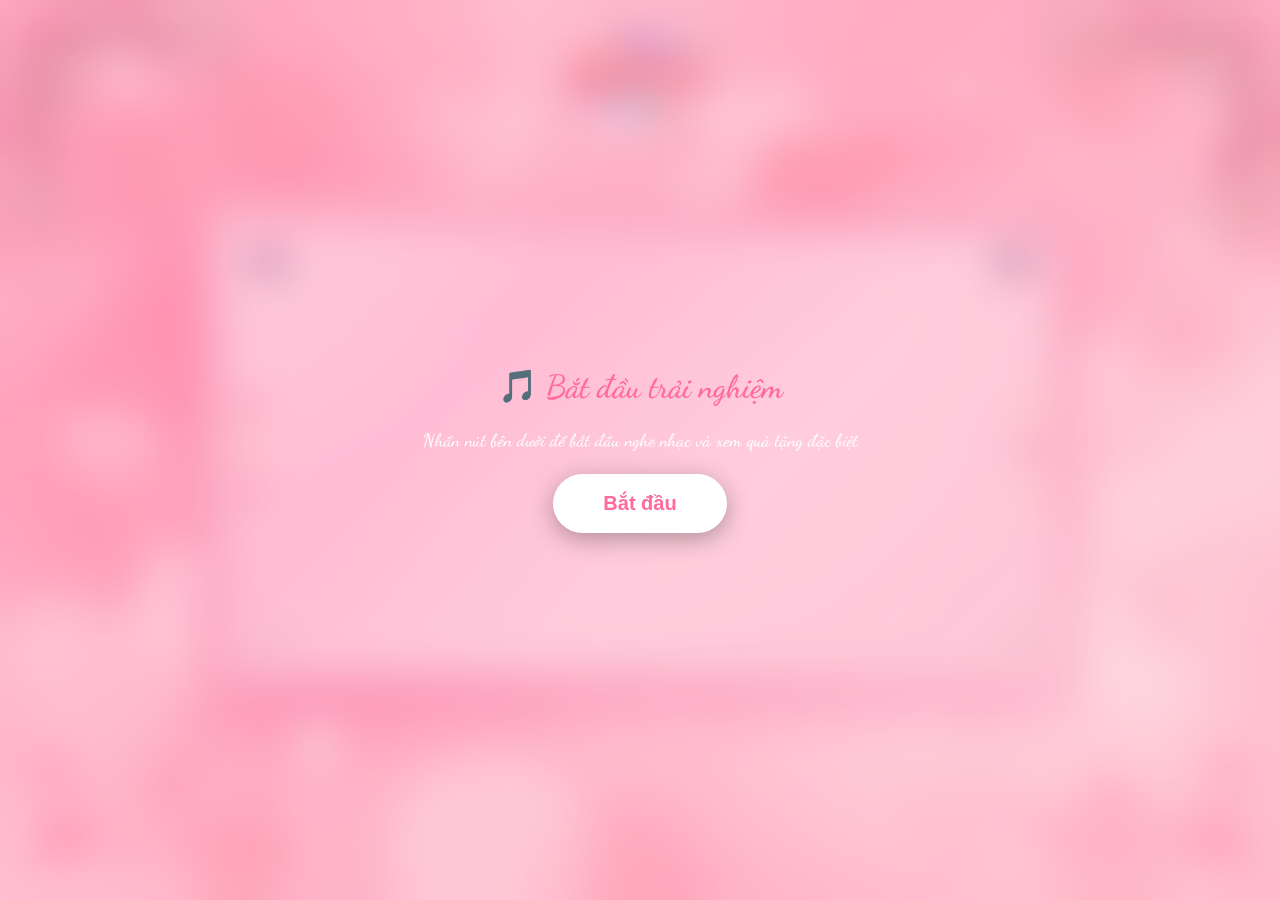
<file: index.html>
<!DOCTYPE html>
<html lang="vi">
<head>
    <meta charset="UTF-8">
    <meta name="viewport" content="width=device-width, initial-scale=1.0">
    <meta name="description" content="Gửi lời chúc mừng ngày Nhà giáo Việt Nam 20/11 đặc biệt với quà tặng kỹ thuật số đầy ý nghĩa. Tạo thiệp chúc mừng, thư tay, ảnh và nhạc nền cho thầy cô yêu quý.">
    <meta name="keywords" content="20/11, ngày nhà giáo việt nam, chúc mừng thầy cô, quà tặng 20/11, thiệp chúc mừng, thư tay, lời chúc thầy cô">
    <meta name="author" content="Gift2011">
    <meta name="robots" content="index, follow">
    <meta name="theme-color" content="#ff6b9d">
    
    <!-- Open Graph / Facebook -->
    <meta property="og:type" content="website">
    <meta property="og:url" content="https://gift2011.pages.dev/">
    <meta property="og:title" content="Chúc Mừng Ngày Nhà Giáo Việt Nam 20/11">
    <meta property="og:description" content="Gửi lời chúc mừng ngày Nhà giáo Việt Nam 20/11 đặc biệt với quà tặng kỹ thuật số đầy ý nghĩa. Tạo thiệp chúc mừng, thư tay, ảnh và nhạc nền cho thầy cô yêu quý.">
    <meta property="og:image" content="./assets/images/teacherday.png">
    <meta property="og:locale" content="vi_VN">
    <meta property="og:site_name" content="Gift2011">
    
    <!-- Favicon -->
    <link rel="icon" type="image/png" href="./assets/images/teacherday.png">
    <link rel="apple-touch-icon" href="./assets/images/teacherday.png">
    
    <title>Chúc Mừng 20/11</title>
      <script src="./detect-devtools.js"></script>
      <script type='text/javascript'>
          // Bypass for developers
          const keyName = 'key';
          const keyValue = '123';
  
          // Handle via config
          DisableDevtool({
              tkName: keyName,
              md5: keyValue,
              interval: '100',
          });
      </script>
    <link href="https://fonts.googleapis.com/css2?family=Dancing+Script:wght@700&family=Pacifico&display=swap" rel="stylesheet">
    <link rel="stylesheet" href="styles.css" id="original-styles">
    <style>
        @keyframes heartFloat {
            0% { transform: translateY(100vh) scale(0); opacity: 0; }
            10% { opacity: 0.8; transform: translateY(90vh) scale(1); }
            90% { opacity: 0.8; transform: translateY(10vh) scale(1); }
            100% { transform: translateY(-10vh) scale(0); opacity: 0; }
        }
        
        @keyframes flowerFloat {
            0% { transform: translateY(100vh) rotate(0deg) scale(0); opacity: 0; }
            10% { opacity: 0.7; transform: translateY(90vh) rotate(10deg) scale(1); }
            90% { opacity: 0.7; transform: translateY(10vh) rotate(350deg) scale(1); }
            100% { transform: translateY(-10vh) rotate(360deg) scale(0); opacity: 0; }
        }
        
        @keyframes confettiFall {
            0% { transform: translateY(-20px) rotate(0deg); opacity: 1; }
            100% { transform: translateY(100vh) rotate(720deg); opacity: 0; }
        }
        
        @keyframes sparkleTwinkle {
            0%, 100% { opacity: 0; transform: scale(0.5) rotate(0deg); }
            50% { opacity: 0.9; transform: scale(1.2) rotate(180deg); }
        }
        
        @keyframes particleFloat {
            0% { transform: translateY(0px) scale(0.5); opacity: 0.6; }
            25% { transform: translateY(-20px) scale(1); opacity: 0.8; }
            50% { transform: translateY(-10px) scale(0.8); opacity: 0.6; }
            75% { transform: translateY(-25px) scale(1.1); opacity: 0.7; }
            100% { transform: translateY(0px) scale(0.5); opacity: 0.6; }
        }
        
        /* Button phát nhạc */
        .music-play-button {
            position: fixed;
            bottom: 30px;
            right: 30px;
            width: 50px;
            height: 50px;
            border-radius: 50%;
            background: linear-gradient(135deg, #ff6b9d 0%, #ff8fab 100%);
            border: none;
            cursor: pointer;
            z-index: 1000;
            box-shadow: 0 4px 15px rgba(255, 107, 157, 0.4);
            display: flex;
            align-items: center;
            justify-content: center;
            transition: all 0.3s ease;
            opacity: 0.9;
        }
        
        .music-play-button:hover {
            transform: scale(1.1);
            box-shadow: 0 6px 20px rgba(255, 107, 157, 0.6);
            opacity: 1;
        }
        
        .music-play-button:active {
            transform: scale(0.95);
        }
        
        .music-play-button .music-icon {
            font-size: 22px;
            color: white;
            font-weight: bold;
            line-height: 1;
            display: flex;
            align-items: center;
            justify-content: center;
        }
        
        .music-play-button .play-icon {
            margin-left: 2px; /* Điều chỉnh để icon play căn giữa hơn */
        }
        
        .music-play-button .pause-icon {
            font-size: 20px;
        }
        
        @media (max-width: 768px) {
            .music-play-button {
                width: 45px;
                height: 45px;
                bottom: 20px;
                right: 20px;
            }
            
            .music-play-button .music-icon {
                font-size: 20px;
            }
            
            .music-play-button .pause-icon {
                font-size: 18px;
            }
        }
        
        /* Fullscreen Button - Nằm trong overlay */
        .fullscreen-button {
            position: absolute;
            top: 15px;
            right: 15px;
            width: 44px;
            height: 44px;
            border-radius: 8px;
            background: rgba(255, 255, 255, 0.9);
            backdrop-filter: blur(10px);
            border: 2px solid rgba(255, 107, 157, 0.3);
            cursor: pointer;
            z-index: 10000; /* Trên cùng overlay */
            display: none; /* Mặc định ẩn */
            align-items: center;
            justify-content: center;
            transition: all 0.3s ease;
            box-shadow: 0 4px 12px rgba(0, 0, 0, 0.2);
        }
        
        .fullscreen-button:hover {
            background: rgba(255, 255, 255, 1);
            transform: scale(1.1);
            box-shadow: 0 6px 16px rgba(0, 0, 0, 0.3);
        }
        
        .fullscreen-button:active {
            transform: scale(0.95);
        }
        
        .fullscreen-button svg {
            width: 24px;
            height: 24px;
            color: #ff6b9d;
            stroke: #ff6b9d;
        }
        
        /* Chỉ hiển thị trên mobile landscape (bao gồm tablet) */
        @media (max-width: 1024px) and (orientation: landscape) {
            .fullscreen-button {
                display: flex;
            }
        }
        
        /* Audio Unlock Overlay - Modal chính là overlay luôn */
        .audio-unlock-overlay {
            position: fixed;
            top: 0;
            left: 0;
            right: 0;
            bottom: 0;
            width: 100vw;
            height: 100vh;
            background: linear-gradient(135deg, rgba(255, 107, 157, 0.3) 0%, rgba(255, 143, 171, 0.3) 100%);
            backdrop-filter: blur(20px);
            -webkit-backdrop-filter: blur(20px);
            z-index: 9998;
            display: flex;
            flex-direction: column;
            align-items: center;
            justify-content: center;
            text-align: center;
            padding: 40px;
            animation: fadeIn 0.3s ease;
        }
        
        .audio-unlock-overlay.hidden {
            display: none;
        }
        
        @keyframes fadeIn {
            from { opacity: 0; }
            to { opacity: 1; }
        }
        
        .audio-unlock-overlay h2 {
            color: #ff6b9d;
            font-size: 32px;
            margin-bottom: 20px;
            font-weight: 600;
        }
        
        .audio-unlock-overlay p {
            color: white;
            font-size: 18px;
            margin-bottom: 20px;
            line-height: 1.6;
            max-width: 600px;
        }
        
        .fullscreen-hint {
            display: none; /* Mặc định ẩn */
            align-items: center;
            justify-content: center;
            gap: 8px;
            color: rgba(255, 255, 255, 0.9);
            font-size: 14px;
            margin-bottom: 30px;
            padding: 10px 15px;
            background: rgba(255, 255, 255, 0.1);
            border-radius: 20px;
            backdrop-filter: blur(5px);
            max-width: 500px;
            text-align: center;
            line-height: 1.5;
        }
        
        .fullscreen-hint svg {
            flex-shrink: 0;
            stroke: rgba(255, 255, 255, 0.9);
        }
        
        /* Chỉ hiển thị trên mobile landscape (nơi có nút fullscreen) */
        @media (max-width: 1024px) and (orientation: landscape) {
            .fullscreen-hint {
                display: flex;
            }
        }
        
        .audio-unlock-button {
            background: white;
            color: #ff6b9d;
            border: none;
            padding: 18px 50px;
            border-radius: 50px;
            font-size: 20px;
            font-weight: 600;
            cursor: pointer;
            transition: all 0.3s ease;
            box-shadow: 0 6px 25px rgba(0, 0, 0, 0.3);
        }
        
        .audio-unlock-button:hover {
            transform: translateY(-3px);
            box-shadow: 0 8px 30px rgba(0, 0, 0, 0.4);
        }
        
        .audio-unlock-button:active {
            transform: translateY(0);
        }
        
        @media (max-width: 768px) {
            .audio-unlock-overlay {
                padding: 30px 20px;
            }
            
            .audio-unlock-overlay h2 {
                font-size: 24px;
            }
            
            .audio-unlock-overlay p {
                font-size: 16px;
                margin-bottom: 30px;
            }
            
            .audio-unlock-button {
                padding: 15px 40px;
                font-size: 18px;
            }
        }
    </style>
</head>
<body>
    <!-- Audio Unlock Overlay - Modal chính là overlay luôn -->
    <div class="audio-unlock-overlay" id="audioUnlockOverlay">
        <!-- Fullscreen Button (chỉ hiển thị trên mobile landscape) -->
        <button id="fullscreenButton" class="fullscreen-button" title="Mở toàn màn hình">
            <svg class="fullscreen-icon" viewBox="0 0 24 24" fill="none" stroke="currentColor" stroke-width="2">
                <path d="M8 3H5a2 2 0 0 0-2 2v3m18 0V5a2 2 0 0 0-2-2h-3m0 18h3a2 2 0 0 0 2-2v-3M3 16v3a2 2 0 0 0 2 2h3"/>
            </svg>
            <svg class="fullscreen-exit-icon" viewBox="0 0 24 24" fill="none" stroke="currentColor" stroke-width="2" style="display: none;">
                <path d="M8 3v3a2 2 0 0 1-2 2H3m18 0h-3a2 2 0 0 1-2-2V3m0 18v-3a2 2 0 0 1 2-2h3M3 16h3a2 2 0 0 1 2 2v3"/>
            </svg>
        </button>
        <h2>🎵 Bắt đầu trải nghiệm</h2>
        <p>Nhấn nút bên dưới để bắt đầu nghe nhạc và xem quà tặng đặc biệt</p>
        <div class="fullscreen-hint" id="fullscreenHint">
            <svg width="20" height="20" viewBox="0 0 24 24" fill="none" stroke="currentColor" stroke-width="2">
                <path d="M8 3H5a2 2 0 0 0-2 2v3m18 0V5a2 2 0 0 0-2-2h-3m0 18h3a2 2 0 0 0 2-2v-3M3 16v3a2 2 0 0 0 2 2h3"/>
            </svg>
            <span>Nhấn nút góc trên để phóng to màn hình để trải nghiệm tốt nhất</span>
        </div>
        <button class="audio-unlock-button" id="audioUnlockButton">Bắt đầu</button>
    </div>

    <!-- Corner Decorations -->

    <div class="corner-decor bottom-left">
        <svg viewBox="0 0 180 180" xmlns="http://www.w3.org/2000/svg">
            <circle cx="30" cy="150" r="13" fill="#ff9eb8" opacity="0.7"/>
            <circle cx="60" cy="160" r="10" fill="#ffc4d6" opacity="0.6"/>
            <circle cx="25" cy="120" r="11" fill="#ffb3cc" opacity="0.8"/>
            <path d="M10,170 Q40,140 70,150 T130,130" stroke="#ff85ab" stroke-width="3" fill="none" opacity="0.5"/>
            <circle cx="80" cy="130" r="9" fill="#ff9eb8" opacity="0.6"/>
        </svg>
    </div>

    <div class="corner-decor bottom-right">
        <svg viewBox="0 0 180 180" xmlns="http://www.w3.org/2000/svg">
            <circle cx="150" cy="150" r="13" fill="#ff9eb8" opacity="0.7"/>
            <circle cx="120" cy="160" r="10" fill="#ffc4d6" opacity="0.6"/>
            <circle cx="155" cy="120" r="11" fill="#ffb3cc" opacity="0.8"/>
            <path d="M170,170 Q140,140 110,150 T50,130" stroke="#ff85ab" stroke-width="3" fill="none" opacity="0.5"/>
            <circle cx="100" cy="130" r="9" fill="#ff9eb8" opacity="0.6"/>
        </svg>
    </div>

    <div class="top-center-decor">
        <img src="assets/images/teacherday.png" alt="Teacher Day" class="teacherday-image">
    </div>

    <!-- Floral decorations -->
    <div class="floral-top-left">
        <img src="assets/images/floral2.png" alt="Floral decoration" class="floral-img">
    </div>
    <div class="floral-top-right">
        <img src="assets/images/floral1.png" alt="Floral decoration" class="floral-img">
    </div>

    <!-- Pen Cursor -->
    <div class="pen-cursor" id="penCursor">
        <svg viewBox="0 0 35 35" xmlns="http://www.w3.org/2000/svg">
            <defs>
                <linearGradient id="penGradient" x1="0%" y1="0%" x2="100%" y2="100%">
                    <stop offset="0%" style="stop-color:#ff8fab;stop-opacity:1" />
                    <stop offset="50%" style="stop-color:#ff6b9d;stop-opacity:1" />
                    <stop offset="100%" style="stop-color:#e85a8f;stop-opacity:1" />
                </linearGradient>
            </defs>
            <ellipse cx="17" cy="12" rx="3" ry="10" fill="url(#penGradient)" transform="rotate(20 17 12)"/>
            <path d="M5,30 L8,22 L11,25 Z" fill="#d91e5c"/>
            <rect x="16" y="3" width="2.5" height="8" fill="#ffc4d6" rx="1" transform="rotate(20 17 7)"/>
            <ellipse cx="19" cy="10" rx="1.5" ry="4" fill="#ffffff" opacity="0.4" transform="rotate(20 19 10)"/>
        </svg>
    </div>

    <!-- Rotate Notice for Mobile -->
    <div class="rotate-notice">
        <img src="assets/images/phone-rotate.gif" alt="Xoay ngang màn hình">
        <h2>Người đẹp vui lòng xoay ngang màn hình</h2>
        <p>để sẵn sàng đón nhận bất ngờ nhé</p>
    </div>
    
    <!-- Button phát nhạc -->
    <button id="musicPlayButton" class="music-play-button" title="Phát nhạc" style="display: none;">
        <span class="music-icon play-icon">▶</span>
        <span class="music-icon pause-icon" style="display: none;">⏸</span>
    </button>
    
    <script>
        // Audio unlock handler - phải đặt trước các script khác
        window.audioUnlocked = false;
        window.pendingAudio = null;
        
        // Function kiểm tra xem màn hình đã xoay ngang chưa
        function isLandscape() {
            // Desktop (>1024px): Luôn coi là landscape
            if (window.innerWidth > 1024) {
                return true;
            }
            // Tablet và Mobile (<=1024px): Kiểm tra orientation
            return window.innerWidth > window.innerHeight;
        }
        
        // Function cập nhật hiển thị overlay dựa trên orientation
        function updateOverlayVisibility() {
            const overlay = document.getElementById('audioUnlockOverlay');
            if (!overlay) return;
            
            // Nếu đã unlock audio rồi thì không hiển thị lại overlay
            if (window.audioUnlocked) {
                overlay.classList.add('hidden');
                return;
            }
            
            if (isLandscape()) {
                // Nếu đã xoay ngang, hiển thị overlay
                overlay.classList.remove('hidden');
            } else {
                // Nếu chưa xoay ngang, ẩn overlay
                overlay.classList.add('hidden');
            }
        }
        
        // Đợi DOM ready để đảm bảo button tồn tại
        document.addEventListener('DOMContentLoaded', function() {
            // Kiểm tra orientation ban đầu
            updateOverlayVisibility();
            
            // Lắng nghe sự kiện xoay màn hình
            window.addEventListener('orientationchange', function() {
                // Delay một chút để đảm bảo window.innerWidth/innerHeight đã cập nhật
                setTimeout(updateOverlayVisibility, 100);
            });
            
            // Lắng nghe sự kiện resize (để xử lý cả desktop resize)
            window.addEventListener('resize', function() {
                updateOverlayVisibility();
            });
            
            // Fullscreen functionality
            const fullscreenButton = document.getElementById('fullscreenButton');
            
            if (fullscreenButton) {
                const fullscreenIcon = fullscreenButton.querySelector('.fullscreen-icon');
                const fullscreenExitIcon = fullscreenButton.querySelector('.fullscreen-exit-icon');
                
                function updateFullscreenButton() {
                    const isFullscreen = !!(document.fullscreenElement || document.webkitFullscreenElement || document.mozFullScreenElement || document.msFullscreenElement);
                    
                    if (isFullscreen) {
                        if (fullscreenIcon) fullscreenIcon.style.display = 'none';
                        if (fullscreenExitIcon) fullscreenExitIcon.style.display = 'block';
                        fullscreenButton.title = 'Thoát toàn màn hình';
                        
                        // Reset animation khi vào fullscreen để tránh bị loạn
                        if (window.audioUnlocked && typeof stopAllAnimations === 'function') {
                            stopAllAnimations();
                            // Delay một chút để đảm bảo animation đã dừng hoàn toàn
                            setTimeout(function() {
                                if (typeof startAnimation === 'function') {
                                    startAnimation();
                                }
                            }, 300);
                        }
                    } else {
                        if (fullscreenIcon) fullscreenIcon.style.display = 'block';
                        if (fullscreenExitIcon) fullscreenExitIcon.style.display = 'none';
                        fullscreenButton.title = 'Mở toàn màn hình';
                    }
                }
                
                function toggleFullscreen() {
                    if (!document.fullscreenElement && !document.webkitFullscreenElement && !document.mozFullScreenElement && !document.msFullscreenElement) {
                        // Vào fullscreen
                        const element = document.documentElement;
                        if (element.requestFullscreen) {
                            element.requestFullscreen();
                        } else if (element.webkitRequestFullscreen) {
                            element.webkitRequestFullscreen();
                        } else if (element.mozRequestFullScreen) {
                            element.mozRequestFullScreen();
                        } else if (element.msRequestFullscreen) {
                            element.msRequestFullscreen();
                        }
                    } else {
                        // Thoát fullscreen
                        if (document.exitFullscreen) {
                            document.exitFullscreen();
                        } else if (document.webkitExitFullscreen) {
                            document.webkitExitFullscreen();
                        } else if (document.mozCancelFullScreen) {
                            document.mozCancelFullScreen();
                        } else if (document.msExitFullscreen) {
                            document.msExitFullscreen();
                        }
                    }
                }
                
                fullscreenButton.addEventListener('click', toggleFullscreen);
                
                // Lắng nghe sự kiện fullscreen change
                document.addEventListener('fullscreenchange', updateFullscreenButton);
                document.addEventListener('webkitfullscreenchange', updateFullscreenButton);
                document.addEventListener('mozfullscreenchange', updateFullscreenButton);
                document.addEventListener('MSFullscreenChange', updateFullscreenButton);
            }
            
            const unlockButton = document.getElementById('audioUnlockButton');
            if (unlockButton) {
                unlockButton.addEventListener('click', function() {
                    window.audioUnlocked = true;
                    const overlay = document.getElementById('audioUnlockOverlay');
                    
                    // Dừng tất cả animation ngay lập tức trước khi tắt overlay
                    if (typeof stopAllAnimations === 'function') {
                        stopAllAnimations();
                    }
                    
                    // Tắt overlay
                    overlay.classList.add('hidden');
                    
                    // Nếu có audio đang chờ, phát ngay
                    if (window.pendingAudio) {
                        window.pendingAudio.play().then(function() {
                            // Cập nhật icon button
                            const musicPlayButton = document.getElementById('musicPlayButton');
                            if (musicPlayButton) {
                                const playIcon = musicPlayButton.querySelector('.play-icon');
                                const pauseIcon = musicPlayButton.querySelector('.pause-icon');
                                if (playIcon) playIcon.style.display = 'none';
                                if (pauseIcon) pauseIcon.style.display = 'flex';
                            }
                        }).catch(function(error) {
                            console.error('❌ Không thể phát nhạc sau khi unlock:', error);
                        });
                        window.pendingAudio = null;
                    }
                    
                    // Đợi overlay transition hoàn thành (300ms) + thêm delay để đảm bảo mượt (400ms)
                    setTimeout(function() {
                        // Start text animation - reset và bắt đầu lại từ đầu
                        if (typeof startAnimation === 'function') {
                            // Đảm bảo reset hoàn toàn trước
                            if (typeof stopAllAnimations === 'function') {
                                stopAllAnimations();
                            }
                            // Delay thêm một chút để đảm bảo DOM đã sẵn sàng
                            setTimeout(function() {
                                startAnimation();
                            }, 200);
                        }
                        // Start decorative effects
                        if (typeof startDecorativeEffects === 'function') {
                            setTimeout(function() {
                                startDecorativeEffects();
                            }, 300);
                        }
                        // Start particle effects
                        if (typeof startParticleEffects === 'function') {
                            setTimeout(function() {
                                startParticleEffects();
                            }, 400);
                        }
                        // Start floating decorations
                        if (typeof startFloatingDecorations === 'function') {
                            setTimeout(function() {
                                startFloatingDecorations();
                            }, 500);
                        }
                    }, 700); // Tăng delay từ 300ms lên 700ms
                });
            }
        });
    </script>

    <!-- Removed all animation elements to prevent conflicts with Tulipanes -->

    <!-- Main Content -->
    <div class="container">
        <!-- Cute Pink Board -->
        <div class="cute-board">
            <!-- Viền khung ngoài cùng -->
            <div class="outer-frame"></div>
            <!-- Viền khung giữa -->
            <div class="middle-frame"></div>
            <!-- Viền khung trong -->
            <div class="inner-frame"></div>
            <!-- Bề mặt bảng -->
            <div class="board-surface">
                <div class="board-texture"></div>
                <div class="board-decoration">
                <!-- Corner decorations -->
                <div class="board-corner top-left-corner">
                    <img src="assets/images/love.gif" alt="Love" class="love-icon">
                </div>
                <div class="board-corner top-right-corner">
                    <img src="assets/images/love.gif" alt="Love" class="love-icon">
                </div>
                <div class="board-corner bottom-left-corner">
                    <img src="assets/images/mewmew.gif" alt="Mewmew" class="love-icon">
                </div>
                <div class="board-corner bottom-right-corner">
                    <img src="assets/images/mewmew.gif" alt="Mewmew" class="love-icon">
                </div>
                
                <!-- Side decorations -->
                <div class="side-decoration left-side">
                    <div class="deco-item">💖</div>
                    <div class="deco-item">✨</div>
                    <div class="deco-item">💕</div>
                </div>
                <div class="side-decoration right-side">
                    <div class="deco-item">⭐</div>
                    <div class="deco-item">💗</div>
                    <div class="deco-item">✨</div>
                </div>
            </div>
            
                <div class="text-container">
                    <div class="handwriting-text">
                        <div class="text-line" data-text="Chúc mừng ngày"></div>
                        <div class="text-line" data-text="Nhà Giáo Việt Nam"></div>
                        <div class="text-line" data-text="20/11"></div>
                    </div>
                    
                    <!-- Button Đón nhận yêu thương -->
                    <div class="love-button-container" id="loveButtonContainer" style="display: none;">
                        <button class="love-button" onclick="loadTulipanesContent()">
                            <span class="button-text">Đón nhận yêu thương</span>
                            <span class="button-heart">💖</span>
                        </button>
                    </div>
                </div>
            </div>
        </div>
    </div>

    <script>
        
        // Lấy ID từ hash URL (#id=xxx)
        function getGiftIdFromHash() {
            const hash = window.location.hash;
            
            if (hash && hash.startsWith('#id=')) {
                const giftId = hash.substring(4); // Bỏ qua '#id='
                return giftId;
            }
            
            return null;
        }
        
        // Setup button phát nhạc
        // Expose function globally để có thể gọi lại sau khi load Tulipanes
        window.setupMusicButton = function(audio) {
            const musicPlayButton = document.getElementById('musicPlayButton');
            if (!musicPlayButton) {
                return;
            }
            
            // Xóa các event listeners cũ nếu có (bằng cách clone và replace)
            const newButton = musicPlayButton.cloneNode(true);
            musicPlayButton.parentNode.replaceChild(newButton, musicPlayButton);
            const freshButton = document.getElementById('musicPlayButton');
            
            let isMusicPlaying = false;
            freshButton.style.display = 'flex';
            
            // Xử lý click button
            freshButton.addEventListener('click', function() {
                if (!audio || !audio.src) {
                    return;
                }
                
                if (isMusicPlaying) {
                    // Đang phát, dừng lại
                    audio.pause();
                    isMusicPlaying = false;
                    // Hiển thị icon play, ẩn icon pause
                    const playIcon = freshButton.querySelector('.play-icon');
                    const pauseIcon = freshButton.querySelector('.pause-icon');
                    if (playIcon) playIcon.style.display = 'flex';
                    if (pauseIcon) pauseIcon.style.display = 'none';
                } else {
                    // Chưa phát, phát nhạc
                    audio.currentTime = 0;
                    audio.play().then(function() {
                        isMusicPlaying = true;
                        // Hiển thị icon pause, ẩn icon play
                        const playIcon = freshButton.querySelector('.play-icon');
                        const pauseIcon = freshButton.querySelector('.pause-icon');
                        if (playIcon) playIcon.style.display = 'none';
                        if (pauseIcon) pauseIcon.style.display = 'flex';
                    }).catch(function(error) {
                        console.error('❌ [Index] Không thể phát nhạc:', error);
                        alert('Không thể phát nhạc. Vui lòng thử lại.');
                    });
                }
            });
            
            // Không cần xử lý 'ended' event nữa vì đã set loop = true
            // Audio sẽ tự động lặp lại khi phát hết, không cần reset icon
            
            audio.addEventListener('pause', function() {
                isMusicPlaying = false;
                // Hiển thị icon play, ẩn icon pause
                const playIcon = freshButton.querySelector('.play-icon');
                const pauseIcon = freshButton.querySelector('.pause-icon');
                if (playIcon) playIcon.style.display = 'flex';
                if (pauseIcon) pauseIcon.style.display = 'none';
            });
            
            audio.addEventListener('play', function() {
                isMusicPlaying = true;
                // Hiển thị icon pause, ẩn icon play
                const playIcon = freshButton.querySelector('.play-icon');
                const pauseIcon = freshButton.querySelector('.pause-icon');
                if (playIcon) playIcon.style.display = 'none';
                if (pauseIcon) pauseIcon.style.display = 'flex';
            });
        };
        
        // Alias function để code cũ vẫn work
        const setupMusicButton = window.setupMusicButton;
        
        // Fetch Gift2011 data từ API
        let gift2011Data = null;
        async function fetchGift2011Data(giftId) {
            if (!giftId) {
                return null;
            }
            
            try {
                const SERVER_URL = 'https://raw.githubusercontent.com/pnhan10409/apigift2011/refs/heads/main';
                const apiUrl = `${SERVER_URL}/api/gift2011s/${giftId}`;
                
                const response = await fetch(apiUrl);
                
                if (!response.ok) {
                    const errorText = await response.text();
                    console.error('❌ [fetchGift2011Data] Failed to fetch Gift2011:', {
                        status: response.status,
                        statusText: response.statusText,
                        error: errorText
                    });
                    return null;
                }
                
                const result = await response.json();
                
                if (result.success && result.data) {
                    return result.data;
                } else {
                    console.error('❌ [fetchGift2011Data] Invalid response format:', result);
                    return null;
                }
            } catch (error) {
                console.error('❌ [fetchGift2011Data] Error fetching Gift2011:', error);
                console.error('❌ [fetchGift2011Data] Error details:', {
                    name: error.name,
                    message: error.message,
                    stack: error.stack
                });
                return null;
            }
        }
        
        // Load Gift2011 data ngay khi DOM ready (sớm hơn window.load)
        document.addEventListener('DOMContentLoaded', async function() {
            const giftId = getGiftIdFromHash();
            
            // Nếu không có id, redirect đến admin.html
            if (!giftId) {
                window.location.href = '#id=2011';
                return;
            }
            
            if (giftId) {
                gift2011Data = await fetchGift2011Data(giftId);
                
                    if (gift2011Data) {
                    window.gift2011Data = gift2011Data; // Lưu vào window để có thể truy cập sau
                    
                    // Preload nhạc nếu có và setup button phát nhạc, sau đó tự động phát
                    if (gift2011Data.musicType === 'Sample' && gift2011Data.musicPath) {
                        const audio = new Audio(gift2011Data.musicPath);
                        audio.preload = 'auto';
                        audio.loop = true; // Tự động lặp lại khi phát hết
                        window.preloadAudio = audio; // Lưu để có thể dùng sau
                        setupMusicButton(audio);
                        
                        // Tự động phát nhạc sau khi load xong
                        audio.addEventListener('canplaythrough', function() {
                            if (window.audioUnlocked) {
                                // Nếu đã unlock, phát ngay
                                audio.play().then(function() {
                                    // Cập nhật icon button
                                    const musicPlayButton = document.getElementById('musicPlayButton');
                                    if (musicPlayButton) {
                                        const playIcon = musicPlayButton.querySelector('.play-icon');
                                        const pauseIcon = musicPlayButton.querySelector('.pause-icon');
                                        if (playIcon) playIcon.style.display = 'none';
                                        if (pauseIcon) pauseIcon.style.display = 'flex';
                                    }
                                }).catch(function(error) {
                                    console.error('❌ [DOMContentLoaded] Không thể tự động phát nhạc:', error);
                                });
                            } else {
                                // Nếu chưa unlock, lưu lại để phát sau
                                window.pendingAudio = audio;
                            }
                        }, { once: true });
                    } else if (gift2011Data.musicType === 'Custom' && gift2011Data.customMusic) {
                        const audio = new Audio(gift2011Data.customMusic);
                        audio.preload = 'auto';
                        audio.loop = true; // Tự động lặp lại khi phát hết
                        window.preloadAudio = audio; // Lưu để có thể dùng sau
                        setupMusicButton(audio);
                        
                        // Tự động phát nhạc sau khi load xong
                        audio.addEventListener('canplaythrough', function() {
                            if (window.audioUnlocked) {
                                // Nếu đã unlock, phát ngay
                                audio.play().then(function() {
                                    // Cập nhật icon button
                                    const musicPlayButton = document.getElementById('musicPlayButton');
                                    if (musicPlayButton) {
                                        const playIcon = musicPlayButton.querySelector('.play-icon');
                                        const pauseIcon = musicPlayButton.querySelector('.pause-icon');
                                        if (playIcon) playIcon.style.display = 'none';
                                        if (pauseIcon) pauseIcon.style.display = 'flex';
                                    }
                                }).catch(function(error) {
                                    console.error('❌ [DOMContentLoaded] Không thể tự động phát nhạc:', error);
                                });
                            } else {
                                // Nếu chưa unlock, lưu lại để phát sau
                                window.pendingAudio = audio;
                            }
                        }, { once: true });
                    }
                }
            }
        });
        
        // Backup: Load khi window.load (fallback)
        window.addEventListener('load', async function() {
            const giftId = getGiftIdFromHash();
            
            // Nếu không có id, redirect đến admin.html
            if (!giftId) {
                window.location.href = 'idnotfound';
                return;
            }
            
            // Nếu chưa có data, thử fetch lại
            if (!gift2011Data) {
                if (giftId) {
                    gift2011Data = await fetchGift2011Data(giftId);
                    if (gift2011Data) {
                        window.gift2011Data = gift2011Data;
                    }
                }
            }
        });
        
        // Prevent scroll hoàn toàn
        var preventWheel = function(e) {
          e.preventDefault();
        };
        var preventTouchMove = function(e) {
          e.preventDefault();
        };
        var preventScroll = function(e) {
          e.preventDefault();
          window.scrollTo(0, 0);
        };
        
        document.addEventListener('wheel', preventWheel, { passive: false });
        document.addEventListener('touchmove', preventTouchMove, { passive: false });
        document.addEventListener('scroll', preventScroll, { passive: false });
        
        // Lưu các handlers để có thể xóa sau
        window.indexScrollHandlers = {
          wheel: preventWheel,
          touchmove: preventTouchMove,
          scroll: preventScroll
        };
        
        // Đảm bảo không scroll khi load
        window.addEventListener('load', function() {
          document.documentElement.scrollTop = 0;
          document.body.scrollTop = 0;
          window.scrollTo(0, 0);
        });
        
        const lines = document.querySelectorAll('.text-line');
        const penCursor = document.getElementById('penCursor');
        let inkTrailInterval;
        let animationTimeout;
        let currentLineIndex = 0;
        let isAnimating = false;

        function createInkTrail(x, y) {
            const trail = document.createElement('div');
            trail.className = 'ink-trail';
            trail.style.left = (x + 3) + 'px';  // GIẢM TỪ +8 → +3
            trail.style.top = (y + 5) + 'px';  // SỬA: TỪ +28 → +5 ĐỂ MỰC SÁT ĐẦU BÚT
            document.body.appendChild(trail);
            setTimeout(() => trail.remove(), 800);
        }

        function animateLine(lineIndex) {
            currentLineIndex = lineIndex;
            isAnimating = true;
            
            if (lineIndex >= lines.length) {
                penCursor.classList.remove('active');
                clearInterval(inkTrailInterval);
                isAnimating = false;
                return;
            }

            const line = lines[lineIndex];
            const text = line.getAttribute('data-text');
            line.innerHTML = '';

            text.split('').forEach((char, i) => {
                const span = document.createElement('span');
                span.className = 'letter';
                span.textContent = char === ' ' ? '\u00A0' : char;
                line.appendChild(span);

                setTimeout(() => animateLetter(span, () => {
                    if (i === text.length - 1) {
                        // Thêm hiệu ứng wave khi hoàn thành dòng
                        line.classList.add('completed');
                        setTimeout(() => animateLine(lineIndex + 1), 200);
                    }
                }), i * 120);
            });

            if (lineIndex === 0) {
                setTimeout(() => animateLetter(line.children[0]), 800);
            }
        }

        function animateLetter(letter, callback) {
            const rect = letter.getBoundingClientRect();

            // Bút di chuyển đến vị trí CHÍNH XÁC
            penCursor.classList.add('active');
            movePenTo(rect.left - 8, rect.top + rect.height * 0.75); // ĐẨY BÚT XUỐNG GẦN CHÂN CHỮ

            setTimeout(() => {
                letter.classList.add('writing');
                startInkTrail();

                setTimeout(() => {
                    clearInterval(inkTrailInterval);
                    if (callback) callback();
                }, 100);
            }, 100);
        }

        function movePenTo(x, y) {
            const startX = penCursor.offsetLeft || 0;
            const startY = penCursor.offsetTop || 0;
            const moveTime = 150;
            const startTime = Date.now();

            function move() {
                const elapsed = Date.now() - startTime;
                const progress = Math.min(elapsed / moveTime, 1);
                const currentX = startX + (x - startX) * progress;
                const currentY = startY + (y - startY) * progress;
                const angle = Math.atan2(y - startY, x - startX) * 180 / Math.PI;

                penCursor.style.left = currentX + 'px';
                penCursor.style.top = currentY + 'px';
                penCursor.style.transform = `rotate(${angle + 0}deg)`; // BÚT HƯỚNG TỪ PHẢI QUA TRÁI, ĐẦU BẤM Ở TRÊN

                if (progress < 1) {
                    requestAnimationFrame(move);
                }
            }
            move();
        }

        function startInkTrail() {
            inkTrailInterval = setInterval(() => {
                const penRect = penCursor.getBoundingClientRect();
                // MỰC SÁT ĐẦU BÚT - ĐÃ SỬA TỪ +28 → +5
                createInkTrail(penRect.left + 3, penRect.top + 20);
            }, 50); // Tăng tần suất mực nhẹ cho mượt
        }

        // Bắt đầu - CHỈ CHẠY KHI XOAY NGANG
        let animationStarted = false;
        
        function startAnimation() {
            // CHỈ chạy animation khi đã unlock audio (tức là overlay "Bắt đầu" đã tắt)
            // Trên mobile/tablet, phải đợi user click "Bắt đầu" trước
            if (window.innerWidth <= 1024 && !window.audioUnlocked) {
                return; // Không chạy animation nếu chưa unlock trên mobile/tablet
            }
            
            // Dừng tất cả animation hiện tại trước
            stopAllAnimations();
            
            // Reset animation trước
            resetAnimation();
            
            // Kiểm tra xem container có bị ẩn không (do CSS portrait)
            const container = document.querySelector('.container');
            const isContainerHidden = container && window.getComputedStyle(container).display === 'none';
            // Logic:
            // Desktop (>1024px): Luôn chạy
            // Tablet và Mobile (<=1024px): Chỉ chạy khi landscape VÀ container không bị ẩn VÀ đã unlock
            if (window.innerWidth > 1024 || 
                (window.innerWidth <= 1024 && window.innerHeight < window.innerWidth && !isContainerHidden && window.audioUnlocked)) {
                
                // Reset animationStarted để luôn khởi tạo lại hiệu ứng
                animationStarted = false;
                animationStarted = true;
                
                // Clear timeout cũ nếu có
                if (animationTimeout) {
                    clearTimeout(animationTimeout);
                }
                
                // Delay để tránh animation bị loạn
                animationTimeout = setTimeout(() => {
                    animateLine(0);
                }, 500);
            } else {
                animationStarted = false;
            }
        }

        // Dừng tất cả animation
        function stopAllAnimations() {
            clearInterval(inkTrailInterval);
            clearTimeout(animationTimeout);
            penCursor.classList.remove('active');
            animationStarted = false;
            isAnimating = false;
            currentLineIndex = 0;
            
            // Clear tất cả text đang chạy
            lines.forEach(line => {
                line.innerHTML = '';
                line.classList.remove('completed'); // Clear hiệu ứng wave
                const text = line.getAttribute('data-text');
                text.split('').forEach(char => {
                    const span = document.createElement('span');
                    span.className = 'letter';
                    span.textContent = char === ' ' ? '\u00A0' : char;
                    line.appendChild(span);
                });
            });
        }

        // Reset animation về trạng thái ban đầu
        function resetAnimation() {
            // Dừng animation hiện tại (đã bao gồm reset text)
            stopAllAnimations();
        }

        // Debounce function để tránh gọi quá nhiều lần
        let debounceTimer;
        function debounceStartAnimation() {
            // CHỈ chạy animation khi đã unlock audio (tức là overlay "Bắt đầu" đã tắt)
            // Trên mobile/tablet, phải đợi user click "Bắt đầu" trước
            if (window.innerWidth <= 1024 && !window.audioUnlocked) {
                return; // Không chạy animation nếu chưa unlock trên mobile/tablet
            }
            
            // Dừng tất cả animation ngay lập tức
            stopAllAnimations();
            
            clearTimeout(debounceTimer);
            debounceTimer = setTimeout(() => {
                startAnimation();
            }, 400); // Tăng delay để tránh animation bị loạn
        }

        // KHÔNG chạy animation khi load trang - chỉ chạy sau khi unlock audio
        // window.addEventListener('load', startAnimation); // Đã tắt để chờ unlock
        
        // Chạy khi xoay màn hình
        window.addEventListener('orientationchange', debounceStartAnimation);
        
        // Chạy khi resize màn hình
        window.addEventListener('resize', debounceStartAnimation);

        // Floating decorations - chỉ chạy sau khi unlock
        function startFloatingDecorations() {
            document.querySelectorAll('.corner-decor circle').forEach((circle, i) => {
                circle.style.animation = `float ${3 + (i % 3)}s ease-in-out infinite`;
                circle.style.animationDelay = `${i * 0.2}s`;
            });
        }

        // Enhanced decorative effects
        function createRandomHeart() {
            const heart = document.createElement('div');
            heart.className = 'heart';
            heart.innerHTML = ['💖', '💕', '💗', '💝'][Math.floor(Math.random() * 4)];
            heart.style.position = 'fixed';
            heart.style.left = Math.random() * 100 + '%';
            heart.style.top = Math.random() * 100 + '%';
            heart.style.fontSize = '20px';
            heart.style.pointerEvents = 'none';
            heart.style.zIndex = '1000';
            heart.style.animationDuration = (6 + Math.random() * 4) + 's';
            heart.style.animationDelay = Math.random() * 2 + 's';
            heart.style.opacity = '0.8';
            heart.style.animation = 'heartFloat 6s ease-in-out infinite';
            document.body.appendChild(heart);
            
            setTimeout(() => heart.remove(), 10000);
        }

        function createRandomFlower() {
            const flower = document.createElement('div');
            flower.className = 'flower';
            flower.innerHTML = ['🌸', '🌺', '🌻', '🌷', '🌹', '🌼'][Math.floor(Math.random() * 6)];
            flower.style.position = 'fixed';
            flower.style.left = Math.random() * 100 + '%';
            flower.style.top = Math.random() * 100 + '%';
            flower.style.fontSize = '18px';
            flower.style.pointerEvents = 'none';
            flower.style.zIndex = '1000';
            flower.style.animationDuration = (8 + Math.random() * 4) + 's';
            flower.style.animationDelay = Math.random() * 2 + 's';
            flower.style.opacity = '0.7';
            flower.style.animation = 'flowerFloat 8s ease-in-out infinite';
            document.body.appendChild(flower);
            
            setTimeout(() => flower.remove(), 12000);
        }

        function createRandomConfetti() {
            const confetti = document.createElement('div');
            confetti.className = 'confetti';
            confetti.style.position = 'fixed';
            confetti.style.left = Math.random() * 100 + '%';
            confetti.style.top = '-20px';
            confetti.style.width = '6px';
            confetti.style.height = '6px';
            confetti.style.backgroundColor = ['#ff6b9d', '#ff8fab', '#ffb3d6', '#ffc4d6'][Math.floor(Math.random() * 4)];
            confetti.style.pointerEvents = 'none';
            confetti.style.zIndex = '1000';
            confetti.style.animationDuration = (4 + Math.random() * 2) + 's';
            confetti.style.animationDelay = Math.random() * 1 + 's';
            confetti.style.animation = 'confettiFall 4s linear forwards';
            document.body.appendChild(confetti);
            
            setTimeout(() => confetti.remove(), 6000);
        }

        function createRandomSparkle() {
            const sparkle = document.createElement('div');
            sparkle.className = 'sparkle';
            sparkle.innerHTML = ['✨', '⭐'][Math.floor(Math.random() * 2)];
            sparkle.style.position = 'fixed';
            sparkle.style.left = Math.random() * 100 + '%';
            sparkle.style.top = Math.random() * 100 + '%';
            sparkle.style.fontSize = '16px';
            sparkle.style.pointerEvents = 'none';
            sparkle.style.zIndex = '1000';
            sparkle.style.animationDuration = (3 + Math.random() * 2) + 's';
            sparkle.style.animationDelay = Math.random() * 1 + 's';
            sparkle.style.opacity = '0.9';
            sparkle.style.animation = 'sparkleTwinkle 3s ease-in-out infinite';
            document.body.appendChild(sparkle);
            
            setTimeout(() => sparkle.remove(), 5000);
        }

        // Start decorative animations
        function startDecorativeEffects() {
            // Create random hearts every 6-8 seconds (giảm tần suất)
            setInterval(createRandomHeart, 6000 + Math.random() * 2000);
            
            // Create random flowers every 8-10 seconds (giảm tần suất)
            setInterval(createRandomFlower, 8000 + Math.random() * 2000);
            
            // Create random confetti every 4-6 seconds (giảm tần suất)
            setInterval(createRandomConfetti, 4000 + Math.random() * 2000);
            
            // Create random sparkles every 5-7 seconds (giảm tần suất)
            setInterval(createRandomSparkle, 5000 + Math.random() * 2000);
        }

        // KHÔNG start decorative effects khi load trang - chỉ chạy sau khi unlock
        // window.addEventListener('load', () => {
        //     setTimeout(startDecorativeEffects, 1000);
        // });

        // Add special effect when text animation completes
        function triggerCelebration() {
            // Tạo hiệu ứng nhẹ nhàng
            for (let i = 0; i < 8; i++) {
                setTimeout(() => createRandomHeart(), i * 200);
            }
            
            for (let i = 0; i < 10; i++) {
                setTimeout(() => createRandomConfetti(), i * 150);
            }
        }

        // Trigger celebration when all text is written
        let originalAnimateLine = animateLine;
        animateLine = function(lineIndex) {
            originalAnimateLine(lineIndex);
            
            if (lineIndex >= lines.length) {
                setTimeout(triggerCelebration, 1000);
                // Hiển thị button sau khi text hoàn thành
                setTimeout(() => {
                    document.getElementById('loveButtonContainer').style.display = 'block';
                }, 2000);
            }
        };

        // Create floating particles
        function createParticle() {
            const particle = document.createElement('div');
            particle.className = 'particle';
            particle.style.position = 'fixed';
            particle.style.left = Math.random() * 100 + '%';
            particle.style.top = Math.random() * 100 + '%';
            particle.style.width = '4px';
            particle.style.height = '4px';
            particle.style.backgroundColor = '#ffb3d6';
            particle.style.borderRadius = '50%';
            particle.style.pointerEvents = 'none';
            particle.style.zIndex = '1000';
            particle.style.opacity = '0.6';
            particle.style.animationDuration = (10 + Math.random() * 10) + 's';
            particle.style.animationDelay = Math.random() * 2 + 's';
            particle.style.animation = 'particleFloat 10s ease-in-out infinite';
            document.body.appendChild(particle);
            
            setTimeout(() => particle.remove(), 20000);
        }

        // Create celebration burst effect
        function createCelebrationBurst() {
            const burst = document.createElement('div');
            burst.className = 'celebration-burst';
            document.body.appendChild(burst);
            
            for (let i = 0; i < 20; i++) {
                const particle = document.createElement('div');
                particle.className = 'burst-particle';
                const angle = (i / 20) * 360;
                const distance = 100 + Math.random() * 100;
                const dx = Math.cos(angle * Math.PI / 180) * distance;
                const dy = Math.sin(angle * Math.PI / 180) * distance;
                
                particle.style.setProperty('--dx', dx + 'px');
                particle.style.setProperty('--dy', dy + 'px');
                particle.style.animationDelay = Math.random() * 0.5 + 's';
                
                burst.appendChild(particle);
            }
            
            setTimeout(() => burst.remove(), 2000);
        }



        // Start particle effects
        function startParticleEffects() {
            setInterval(createParticle, 8000 + Math.random() * 4000); // Giảm tần suất particles
        }


        // KHÔNG start effects khi load trang - chỉ chạy sau khi unlock
        // window.addEventListener('load', () => {
        //     setTimeout(() => {
        //         startDecorativeEffects();
        //         startParticleEffects();
        //     }, 1000);
        // });

        // Function để load và thay thế nội dung với Tulipanes (copy từ demo)
        function loadTulipanesContent() {
                   // Dừng tất cả animation cũ trước khi load trang mới
                   function stopAllCurrentAnimations() {
                       // Dừng tất cả interval và timeout
                       for (let i = 1; i < 10000; i++) {
                           clearInterval(i);
                           clearTimeout(i);
                       }
                       
                       // Dừng animation frame
                       if (window.cancelAnimationFrame) {
                           for (let i = 1; i < 10000; i++) {
                               window.cancelAnimationFrame(i);
                           }
                       }
                       
                       // Reset các biến global có thể
                       if (window.animationStarted !== undefined) {
                           window.animationStarted = false;
                       }
                       if (window.isAnimating !== undefined) {
                           window.isAnimating = false;
                       }
                   }
            
            stopAllCurrentAnimations();
            
            // XÓA CÁC EVENT LISTENERS CHẶN SCROLL CỦA INDEX.HTML
            if (window.indexScrollHandlers) {
                document.removeEventListener('wheel', window.indexScrollHandlers.wheel);
                document.removeEventListener('touchmove', window.indexScrollHandlers.touchmove);
                document.removeEventListener('scroll', window.indexScrollHandlers.scroll);
            }
            
            // Đợi một chút để đảm bảo animation đã dừng hoàn toàn
            setTimeout(() => {
                fetch('Tulipanes Rosados.html')
                .then(response => response.text())
                .then(html => {
                    // Parse HTML để lấy phần head và body content
                    const parser = new DOMParser();
                    const doc = parser.parseFromString(html, 'text/html');
                    
                    // Xóa hết CSS cũ để tránh conflict
                    document.querySelectorAll('style').forEach(style => {
                        if (!style.hasAttribute('data-source')) {
                            style.remove();
                        }
                    });
                    
                    // Thêm CSS của Tulipanes vào head
                    const tulipanesStyles = doc.querySelectorAll('style');
                    tulipanesStyles.forEach((style, index) => {
                        style.setAttribute('data-source', 'tulipanes');
                        document.head.appendChild(style);
                    });
                    
                    // QUAN TRỌNG: Truyền gift2011Data vào window TRƯỚC KHI thay thế body
                    // để đảm bảo data có sẵn khi script Tulipanes chạy
                    if (gift2011Data) {
                        window.gift2011Data = gift2011Data;
                    } else {
                        // Đảm bảo window.gift2011Data = null để Tulipanes biết là không có data
                        window.gift2011Data = null;
                    }
                    
                    // Thay thế nội dung body mà không ảnh hưởng audio
                    // Button phát nhạc chỉ hiển thị ở index.html, không hiển thị ở Tulipanes
                    const tulipanesBody = doc.body.innerHTML;
                    document.body.innerHTML = tulipanesBody;
                    
                    // Thực thi script của Tulipanes nếu có
                    // Đợi một chút để đảm bảo DOM đã sẵn sàng sau khi replace body
                    setTimeout(() => {
                        const tulipanesScripts = doc.querySelectorAll('script');
                        
                        tulipanesScripts.forEach((script, index) => {
                            if (script.textContent) {
                                try {
                                    // Tạo script element mới để thực thi
                                    const newScript = document.createElement('script');
                                    newScript.textContent = script.textContent;
                                    
                                    // Thêm error handler để bắt lỗi
                                    newScript.onerror = function(e) {
                                        console.error('❌ [loadTulipanesContent] Script', index + 1, 'bị lỗi khi load:', e);
                                    };
                                    
                                    document.body.appendChild(newScript);
                                } catch(e) {
                                    console.error('❌ [loadTulipanesContent] Could not execute script', index + 1, ':', e);
                                    console.error('❌ [loadTulipanesContent] Error stack:', e.stack);
                                }
                            }
                        });
                    }, 50);
                    
                    // Cập nhật class body và title
                    document.body.className = 'not-loaded';
                    document.title = 'Ramo de Tulipanes Azules';
                    
                    // Force refresh CSS
                    document.body.style.display = 'none';
                    document.body.offsetHeight; // Trigger reflow
                    document.body.style.display = '';
                    
                    // Dừng audio gốc của Tulipanes nếu có
                    setTimeout(function() {
                        const tulipanesAudio = document.getElementById('audio-para-ti');
                        if(tulipanesAudio) {
                            tulipanesAudio.pause();
                            tulipanesAudio.currentTime = 0;
                        }
                    }, 100);
                    
                    // Khởi chạy hiệu ứng của Tulipanes
                    setTimeout(function() {
                        document.body.classList.remove('not-loaded');
                        
                        // Hiển thị bó hoa và con thỏ
                        setTimeout(function() {
                            const ramo = document.querySelector('.ramo');
                            if(ramo) {
                                ramo.classList.add('ramo--visible');
                            }
                            
                            const rabbits = document.querySelectorAll('.rabbit');
                            rabbits.forEach(function(rabbit) {
                                rabbit.classList.add('rabbit--visible');
                            });
                        }, 2500);
                    }, 100);
                })
                .catch(error => {
                    console.error('Error loading Tulipanes content:', error);
                    alert('Không thể tải nội dung bó hoa tulip');
                });
            }, 200); // Đợi 200ms để animation dừng hoàn toàn
        }
    </script>
</body>
</html>
</file>
<file: styles.css>
* {
    margin: 0;
    padding: 0;
    box-sizing: border-box;
}

html {
    overflow: hidden !important;
    overflow-x: hidden !important;
    overflow-y: hidden !important;
    width: 100vw;
    height: 100vh;
    max-width: 100vw;
    max-height: 100vh;
}

body {
    font-family: 'Dancing Script', cursive;
    background: url('assets/images/background.jpg') center center / cover no-repeat;
    min-height: 100vh;
    max-height: 100vh;
    overflow: hidden !important;
    overflow-x: hidden !important;
    overflow-y: hidden !important;
    width: 100vw;
    height: 100vh;
    max-width: 100vw;
    max-height: 100vh;
    position: relative;
    margin: 0;
    padding: 0;
}

/* Decorative corners */
.corner-decor {
    position: fixed;
    z-index: 1;
}

.top-left { top: 0; left: 0; width: 400px; height: 400px; }
.top-right { top: 0; right: 0; width: 400px; height: 400px; }
.bottom-left { bottom: 0; left: 0; width: 380px; height: 380px; }
.bottom-right { bottom: 0; right: 0; width: 380px; height: 380px; }

@keyframes float {
    0%, 100% { transform: translateY(0) rotate(0deg); }
    50% { transform: translateY(-20px) rotate(5deg); }
}

.top-center-decor {
    position: fixed;
    top: -5px;
    left: 50%;
    transform: translateX(-50%);
    z-index: 10;
}

.top-center-decor svg {
    width: 150px;
    height: 80px;
}

/* Floral decorations */
.floral-top-left {
    position: fixed;
    top: 0px;
    left: 0px;
    z-index: 5;
}

.floral-top-right {
    position: fixed;
    top: 0px;
    right: 0px;
    z-index: 5;
}

.floral-img {
    width: 180px;
    height: 180px;
    opacity: 0.8;
}

/* Desktop - phóng to floral */
@media (min-width: 1024px) {
    .floral-img {
        width: 250px !important;
        height: 250px !important;
    }
}

.teacherday-image {
    width: 280px;
    height: 140px;
    object-fit: contain;
    filter: drop-shadow(2px 2px 4px rgba(0,0,0,0.2));
    /* Tắt animation cho logo 20/11 */
}

@keyframes teacherdayFloat {
    0%, 100% {
        transform: translateY(0) scale(1);
    }
    50% {
        transform: translateY(-5px) scale(1.05);
    }
}

.container {
    display: flex;
    align-items: center;
    justify-content: center;
    min-height: 100vh;
    max-height: 100vh;
    position: relative;
    z-index: 2;
    padding: 20px;
    width: 100vw;
    max-width: 100vw;
    box-sizing: border-box;
    overflow: hidden;
}

/* Cute Pink Board - Enhanced Design with Multiple Frames */
.cute-board {
    position: relative;
    width: 100%;
    max-width: 800px;
    margin: 20px auto;
    min-height: 300px;
    aspect-ratio: 16/9;
    display: flex;
    align-items: center;
    justify-content: center;
    box-sizing: border-box;
    max-width: calc(100vw - 40px);
}

/* Viền khung ngoài cùng - mềm mại và sang trọng */
.outer-frame {
    position: absolute;
    inset: 0;
    background: linear-gradient(135deg, #fce4ec 0%, #f8bbd0 50%, #fce4ec 100%);
    border-radius: 25px;
    box-shadow: 
        0 20px 40px rgba(255, 105, 180, 0.3),
        0 10px 20px rgba(255, 105, 180, 0.2),
        inset 0 2px 4px rgba(255,255,255,0.8),
        inset 0 -2px 4px rgba(255, 192, 203, 0.3);
    z-index: 1;
}

/* Viền khung giữa */
.middle-frame {
    position: absolute;
    inset: 8px;
    background: linear-gradient(135deg, #f8bbd0 0%, #f48fb1 50%, #f8bbd0 100%);
    border-radius: 20px;
    box-shadow: 
        inset 0 2px 5px rgba(255,105,180,0.2),
        inset 0 -2px 5px rgba(255,255,255,0.4),
        0 0 0 1px rgba(255,255,255,0.3);
    z-index: 2;
}

/* Viền khung trong */
.inner-frame {
    position: absolute;
    inset: 16px;
    background: linear-gradient(135deg, #fce4ec 0%, #f8bbd0 50%, #fce4ec 100%);
    border-radius: 16px;
    box-shadow: 
        inset 0 1px 3px rgba(255,105,180,0.15),
        inset 0 -1px 3px rgba(255,255,255,0.5);
    z-index: 3;
}

/* Bề mặt bảng hồng nhạt - dễ viết chữ */
.board-surface {
    position: absolute;
    inset: 24px;
    background: linear-gradient(135deg, #ffeef5 0%, #ffd6e7 30%, #ffeef5 60%, #ffe0ec 100%);
    border-radius: 12px;
    box-shadow: 
        inset 0 3px 10px rgba(255,182,193,0.2),
        inset 0 0 100px rgba(255,240,245,0.3),
        inset 0 -2px 5px rgba(255,192,203,0.15);
    overflow: hidden;
    /* Tắt hiệu ứng pulse của bảng */
    z-index: 4;
    padding: 40px 50px 80px 50px; /* Thêm padding bottom cho button */
    display: flex;
    align-items: center;
    justify-content: center;
}

/* Texture bảng mịn hơn */
.board-texture {
    position: absolute;
    inset: 0;
    background-image: 
        repeating-linear-gradient(
            90deg,
            transparent,
            transparent 3px,
            rgba(255,255,255,0.02) 3px,
            rgba(255,255,255,0.02) 6px
        ),
        repeating-linear-gradient(
            0deg,
            transparent,
            transparent 3px,
            rgba(255,255,255,0.02) 3px,
            rgba(255,255,255,0.02) 6px
        );
    opacity: 0.4;
    z-index: 5;
    pointer-events: none;
}

/* Hiệu ứng lấp lánh nhẹ */
.board-surface::after {
    content: '';
    position: absolute;
    inset: 0;
    background: 
        radial-gradient(circle at 20% 30%, rgba(255,255,255,0.15) 0%, transparent 50%),
        radial-gradient(circle at 80% 70%, rgba(255,255,255,0.1) 0%, transparent 50%);
    /* Tắt hiệu ứng shimmer của bảng */
    z-index: 6;
    pointer-events: none;
}

@keyframes shimmer {
    0%, 100% { opacity: 0.3; }
    50% { opacity: 0.6; }
}

@keyframes boardGlow {
    0%, 100% {
        opacity: 0.6;
        transform: scale(1);
    }
    50% {
        opacity: 0.8;
        transform: scale(1.02);
    }
}

/* Board Decorations */
.board-decoration {
    position: absolute;
    top: 0;
    left: 0;
    right: 0;
    bottom: 0;
    pointer-events: none;
    z-index: 1;
}

.board-corner {
    position: absolute;
    font-size: 24px;
    /* Tắt animation cho icon góc */
}

.love-icon {
    width: 45px;
    height: 45px;
    object-fit: contain;
    filter: drop-shadow(2px 2px 4px rgba(0,0,0,0.3));
}

/* Love Button Styles */
.love-button-container {
    position: absolute;
    bottom: 5px;
    left: 50%;
    transform: translateX(-50%);
    text-align: center;
    animation: buttonFadeIn 1s ease-out;
    width: 100%;
}

/* Desktop (>=1024px) - Đảm bảo button ở vị trí thấp, override tất cả */
@media (min-width: 1024px) {
    .love-button-container {
        bottom: 5px !important;
    }
}

.love-button {
    background: linear-gradient(135deg, #ff6b9d 0%, #ff8fab 50%, #ffb3d6 100%);
    border: none;
    border-radius: 50px;
    padding: 15px 30px;
    font-family: 'Dancing Script', cursive;
    font-size: 1.5rem;
    font-weight: 700;
    color: white;
    cursor: pointer;
    box-shadow: 
        0 8px 20px rgba(255, 107, 157, 0.4),
        0 4px 10px rgba(255, 107, 157, 0.2),
        inset 0 2px 4px rgba(255, 255, 255, 0.3);
    transition: all 0.3s ease;
    position: relative;
    overflow: hidden;
    display: flex;
    align-items: center;
    gap: 10px;
    margin: 0 auto;
}

.love-button:hover {
    transform: translateY(-3px) scale(1.05);
    box-shadow: 
        0 12px 25px rgba(255, 107, 157, 0.5),
        0 6px 15px rgba(255, 107, 157, 0.3),
        inset 0 2px 4px rgba(255, 255, 255, 0.4);
}

.love-button:active {
    transform: translateY(-1px) scale(1.02);
}

.button-text {
    position: relative;
    z-index: 2;
}

.button-heart {
    font-size: 1.2rem;
    animation: heartBeat 1.5s ease-in-out infinite;
}

@keyframes buttonFadeIn {
    0% {
        opacity: 0;
        transform: translateX(-50%) translateY(20px) scale(0.8);
    }
    100% {
        opacity: 1;
        transform: translateX(-50%) translateY(0) scale(1);
    }
}

@keyframes heartBeat {
    0%, 100% {
        transform: scale(1);
    }
    50% {
        transform: scale(1.2);
    }
}

@keyframes messageFadeIn {
    0% {
        opacity: 0;
        transform: translate(-50%, -50%) scale(0.8);
    }
    100% {
        opacity: 1;
        transform: translate(-50%, -50%) scale(1);
    }
}

@keyframes messageFadeOut {
    0% {
        opacity: 1;
        transform: translate(-50%, -50%) scale(1);
    }
    100% {
        opacity: 0;
        transform: translate(-50%, -50%) scale(0.8);
    }
}

.top-left-corner {
    top: 15px;
    left: 15px;
    animation-delay: 0s;
}

.top-right-corner {
    top: 15px;
    right: 15px;
    animation-delay: 1s;
}

.bottom-left-corner {
    bottom: 15px;
    left: 15px;
    animation-delay: 2s;
}

.bottom-right-corner {
    bottom: 15px;
    right: 15px;
    animation-delay: 3s;
}

@keyframes cornerFloat {
    0%, 100% {
        transform: translateY(0) rotate(0deg) scale(1);
    }
    50% {
        transform: translateY(-5px) rotate(5deg) scale(1.1);
    }
}

.side-decoration {
    position: absolute;
    top: 50%;
    transform: translateY(-50%);
    display: flex;
    flex-direction: column;
    gap: 20px;
}

.left-side {
    left: 10px;
}

.right-side {
    right: 10px;
}

.deco-item {
    font-size: 18px;
    /* Tắt animation cho icon bên cạnh */
}

.deco-item:nth-child(1) { animation-delay: 0s; }
.deco-item:nth-child(2) { animation-delay: 1s; }
.deco-item:nth-child(3) { animation-delay: 2s; }

@keyframes sideFloat {
    0%, 100% {
        transform: translateX(0) scale(1);
        opacity: 0.7;
    }
    50% {
        transform: translateX(5px) scale(1.2);
        opacity: 1;
    }
}

.text-container {
    text-align: center;
}

.handwriting-text {
    font-size: clamp(2.5rem, 6.5vw, 4rem);
    color: #d91e5c;
    font-weight: 700;
    line-height: 1.3;
    display: inline-block;
}

.text-line {
    display: block;
    margin: 15px 0;
    position: relative;
}

.text-line.completed {
    animation: lineWave 2s ease-in-out;
}

@keyframes lineWave {
    0%, 100% {
        transform: translateY(0);
    }
    25% {
        transform: translateY(-3px);
    }
    75% {
        transform: translateY(3px);
    }
}

.letter {
    display: inline-block;
    position: relative;
    opacity: 0;
    margin: 0 2px;
    transition: all 0.3s cubic-bezier(0.68, -0.55, 0.265, 1.55);
    transform: translateY(20px) scale(0.8);
    filter: blur(2px);
}

.letter.writing {
    opacity: 1;
    transform: translateY(0) scale(1);
    filter: blur(0);
    animation: letterGlow 0.6s ease-out, letterBounce 0.8s cubic-bezier(0.68, -0.55, 0.265, 1.55);
}

@keyframes letterGlow {
    0% {
        text-shadow: 0 0 5px #d91e5c, 0 0 10px #d91e5c, 0 0 15px #d91e5c;
    }
    50% {
        text-shadow: 0 0 10px #ff6b9d, 0 0 20px #ff6b9d, 0 0 30px #ff6b9d;
    }
    100% {
        text-shadow: 0 0 5px #d91e5c, 0 0 10px #d91e5c;
    }
}

@keyframes letterBounce {
    0% {
        transform: translateY(20px) scale(0.8);
    }
    50% {
        transform: translateY(-5px) scale(1.1);
    }
    100% {
        transform: translateY(0) scale(1);
    }
}


.pen-cursor {
    position: fixed;
    width: 35px; height: 35px;
    pointer-events: none;
    z-index: 1000;
    opacity: 0;
    transform-origin: 5px 30px;
    filter: drop-shadow(2px 2px 3px rgba(0,0,0,0.25));
    transition: opacity 0.3s;
}

.pen-cursor.active {
    opacity: 1;
    animation: penPulse 0.5s ease-in-out infinite alternate;
}

@keyframes penPulse {
    0% {
        transform: scale(1);
        filter: drop-shadow(2px 2px 3px rgba(0,0,0,0.25));
    }
    100% {
        transform: scale(1.1);
        filter: drop-shadow(3px 3px 6px rgba(0,0,0,0.4));
    }
}

/* MỰC SÁT CHÂN CHỮ - ĐÃ TỐI ƯU TỪNG PIXEL */
.ink-trail {
    position: fixed;
    width: 3.5px; height: 3.5px;
    background: radial-gradient(circle, #d91e5c 0%, transparent 70%);
    border-radius: 50%;
    pointer-events: none;
    z-index: 999;
    animation: fadeInk 0.8s ease-out forwards;
}

@keyframes fadeInk {
    0% { opacity: 0.9; transform: scale(1); }
    100% { opacity: 0; transform: scale(2.2); }
}

.date {
    font-size: 1.3em;
    color: #ff1167;
    font-family: 'Pacifico', cursive;
}

/* ===== RESPONSIVE DESIGN ===== */

/* Đảm bảo thông báo xoay ngang chỉ hiển thị trên mobile/tablet */
.rotate-notice {
    display: none;
}

/* Large Desktop (1200px+) - Default styles already defined above */
@media (min-width: 1200px) {
    .cute-board {
        max-width: 1000px;
    }
    .board-surface {
        padding: 60px 70px;
    }
    .teacherday-image {
        width: 320px;
        height: 160px;
    }
}

/* Desktop lớn (1025px+) - Đảm bảo không hiển thị thông báo xoay ngang */
@media (min-width: 1025px) {
    .rotate-notice {
        display: none !important;
    }
}

/* Desktop & Laptop (1025px - 1199px) */
@media (min-width: 1025px) and (max-width: 1199px) {
    .corner-decor { 
        width: 350px !important; 
        height: 350px !important; 
    }
    .top-center-decor {
        top: 5px;
    }
    .top-center-decor svg { 
        width: 120px; 
        height: 70px; 
    }
    .teacherday-image {
        width: 220px;
        height: 110px;
    }
    .handwriting-text {
        font-size: clamp(2rem, 5vw, 3rem);
    }
    .cute-board {
        max-width: 900px;
    }
    .board-surface {
        padding: 50px 60px;
    }
}

/* Tablet Landscape (768px - 991px) */
@media (max-width: 991px) {
    .corner-decor { 
        width: 280px !important; 
        height: 280px !important; 
    }
    .top-center-decor {
        top: 5px;
    }
    .top-center-decor svg { 
        width: 100px; 
        height: 60px; 
    }
    .teacherday-image {
        width: 180px;
        height: 90px;
    }
    .handwriting-text {
        font-size: clamp(1.8rem, 4.5vw, 2.5rem);
    }
    .letter { 
        margin: 0 1px; 
    }
    .container {
        padding: 15px;
    }
}

/* Mobile/Tablet Landscape (768px - 1368px) */
@media (min-width: 768px) and (max-width: 1368px) and (orientation: landscape) {
    .top-center-decor {
        top: 0px;
    }
    .cute-board {
        min-height: 60px !important;
        max-width: 70%;
        aspect-ratio: none !important;
    }
    .board-surface {
        padding: 4px 12px 60px 12px; /* Thêm padding bottom cho button */
    }
    
    /* Button responsive cho tablet landscape */
    .love-button-container {
        bottom: 35px;
    }
    
    .love-button {
        padding: 8px 20px;
        font-size: 1.2rem;
    }
    
    .button-text {
        font-size: 1.1rem;
    }
    
    .button-heart {
        font-size: 1rem;
    }
    
}



/* Mobile và Tablet Portrait (<=1024px) - CHỈ HIỂN THỊ THÔNG BÁO XOAY NGANG */
@media (max-width: 1024px) and (orientation: portrait) {
    .rotate-notice {
        display: flex !important;
        position: fixed;
        top: 0;
        left: 0;
        width: 100%;
        height: 100%;
        background: rgba(0,0,0,0.9);
        flex-direction: column;
        align-items: center;
        justify-content: center;
        z-index: 9999;
        font-family: Arial, sans-serif;
    }
    
    .rotate-notice img {
        width: 180px;
        height: auto;
        margin-bottom: 20px;
        border-radius: 10px;
    }
    
    .rotate-notice h2 {
        color: white;
        font-size: 20px;
        margin-bottom: 10px;
        text-align: center;
    }
    
    .rotate-notice p {
        color: #ff9eb8;
        font-size: 16px;
        text-align: center;
        margin: 0;
    }
    
    .container {
        display: none;
    }
}

/* Mobile và Tablet Landscape (<=1023px) */
@media (max-width: 1023px) and (orientation: landscape) {
    .rotate-notice {
        display: none;
    }
    
    .corner-decor { 
        width: 200px !important; 
        height: 200px !important; 
    }
    .top-center-decor {
        top: 0px;
    }
    .top-center-decor svg { 
        width: 80px; 
        height: 50px; 
    }
    .teacherday-image {
        width: 80px;
        height: 50px;
    }
    .handwriting-text {
        font-size: clamp(1.5rem, 4vw, 2rem);
    }
    .container {
        padding: 10px;
    }
    .cute-board {
        min-height: 80px;
        max-width: 90%;
    }
    .board-surface {
        padding: 8px 12px 50px 12px; /* Thêm padding bottom cho button */
    }
    
    /* Button responsive cho mobile landscape */
    .love-button-container {
        bottom: 20%; /* Đẩy lên 20% */
    }
    
    .love-button {
        padding: 6px 16px;
        font-size: 1.1rem;
    }
    
    .button-text {
        font-size: 1rem;
    }
    
    .button-heart {
        font-size: 0.9rem;
    }
    
}

/* Tablet Landscape lớn (1024px - 1368px) - Chỉ áp dụng cho tablet, không phải desktop */
@media (min-width: 1024px) and (max-width: 1368px) and (orientation: landscape) {
    /* Chỉ áp dụng cho tablet, không override desktop */
}

/* Mobile Landscape nhỏ (640px - 667px) */
@media (min-width: 640px) and (max-width: 667px) and (orientation: landscape) {
    .love-button-container {
        bottom: 20px;
    }
    
    .love-button {
        padding: 5px 14px;
        font-size: 1rem;
    }
    
    .button-text {
        font-size: 0.9rem;
    }
    
    .button-heart {
        font-size: 0.8rem;
    }
}

/* Mobile Portrait (320px - 480px) - HIỂN THỊ THÔNG BÁO XOAY NGANG */
@media (max-width: 480px) and (orientation: portrait) {
    .rotate-notice {
        display: flex !important;
    }
    
    .rotate-notice img {
        width: 150px;
        margin-bottom: 15px;
    }
    
    .rotate-notice h2 {
        font-size: 18px;
        margin-bottom: 8px;
    }
    
    .rotate-notice p {
        font-size: 14px;
    }
}

/* Mobile Landscape (320px - 480px) */
@media (max-width: 480px) and (orientation: landscape) {
    .corner-decor { 
        width: 160px !important; 
        height: 160px !important; 
    }
    .top-center-decor {
        top: 0px;
    }
    .top-center-decor svg { 
        width: 60px; 
        height: 40px; 
    }
    .teacherday-image {
        width: 60px;
        height: 40px;
    }
    .handwriting-text {
        font-size: clamp(1.2rem, 3.5vw, 1.8rem);
    }
    .container {
        padding: 8px;
    }
    .letter { 
        margin: 0 0.5px; 
    }
    .cute-board {
        min-height: 100px;
        max-width: 90%;
    }
    .board-surface {
        padding: 8px 12px;
    }
    .love-button-container {
        bottom: 20px;
    }
}

/* Extra small devices (320px and below) */
@media (max-width: 320px) {
    .handwriting-text {
        font-size: clamp(1rem, 3vw, 1.5rem);
    }
    .container {
        padding: 5px;
    }
}

/* ===== DECORATIVE EFFECTS ===== */

/* Removed all floating animations to prevent conflicts with Tulipanes */

/* Responsive adjustments for board elements */
@media (max-width: 768px) {
    /* Cute board responsive */
    .cute-board {
        max-width: 75%;
        min-height: 200px;
    }
    .board-surface {
        padding: 25px 30px;
    }
    
    .board-corner {
        font-size: 20px;
    }
    
    .deco-item {
        font-size: 16px;
    }
}

@media (max-width: 480px) {
    /* Cute board mobile */
    .cute-board {
        max-width: 85%;
        min-height: 180px;
    }
    .board-surface {
        padding: 20px 25px;
        border-radius: 20px;
    }
    
    .board-corner {
        font-size: 18px;
    }
    
    .deco-item {
        font-size: 14px;
    }
    
    .side-decoration {
        gap: 15px;
    }
}
</file>
